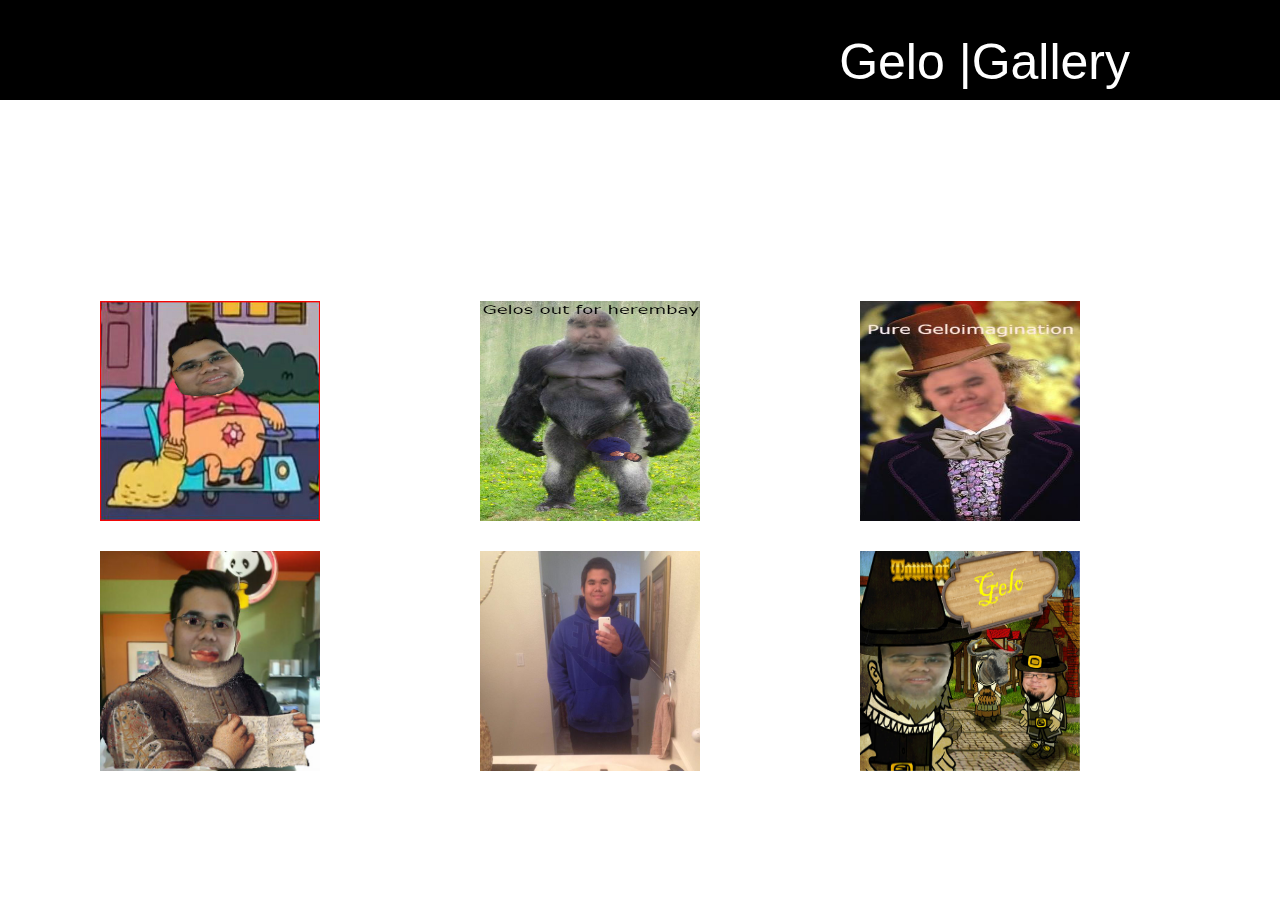
<file: index.html>
<!DOCTYPE html>
<html lang="en">

<head>
    <meta charset="UTF-8">
    <meta name="viewport" content="width=device-width, initial-scale=1.0">
    <meta http-equiv="X-UA-Compatible" content="ie=edge">
    <title>Gelophile</title>
    <link rel="shortcut icon" type="image/favicon" href="Assets/Images/gelocon.png">
    <link rel="stylesheet" type="text/css" href="https://stackpath.bootstrapcdn.com/bootstrap/4.3.1/css/bootstrap.css">
    <link rel="stylesheet" type="text/css" href="Assets/css/gelocss.css">
    <style>
        html, body, .container {
            background: url("https://www.toptal.com/designers/subtlepatterns/patterns/carbon_fibre.png");
            ")

        }
        #text123{
            color: white;
        }

        img {
            height: 250px;
            width: 250px;
            padding: 15px;
            
        }
        header {
            margin-bottom: 50px;
        }

    </style>
</head>

<body>
    <header class="header">

        <nav>
            <ul>

                <li><a href="portfolio.html">Gallery</a></li>
                <li><a href="contact.html">Gelo |</a></li>
            </ul>

        </nav>
    </header>


    <div class="container">
        <div class="row">
            <div class="col-lg-12">
            <p id="text123">Lorem ipsum dolor sit amet, consectetur adipiscing elit. Duis elementum pellentesque facilisis. Ut
                ultricies nunc volutpat dui feugiat, non pellentesque dui lacinia. Sed sed feugiat dui. Nunc sed auctor
                augue. Vivamus sit amet ornare lorem, ut venenatis enim. Phasellus scelerisque mi vitae dignissim
                feugiat. Suspendisse potenti. Class aptent taciti sociosqu ad litora torquent per conubia nostra, per
                inceptos himenaeos. Vivamus ornare, purus et bibendum gravida, tellus purus porta risus, id semper
                sapien nisl nec sapien. Nam ut mi ultrices, interdum risus ac, congue dolor. Fusce tempus cursus
                lacinia. Etiam tristique egestas suscipit. Interdum et malesuada fames ac ante ipsum primis in faucibus.
                Duis vitae aliquam sapien.</p>
            </div>
        </div>
        <div class="row">
            <div class="col-lg-4">
                <img src="Assets/Images/Gelo1.jpg" alt="Gelo1">
            </div>
            <div class="col-lg-4">
                    <img src="Assets/Images/Gelo2.jpg" alt="Gelo2">
            </div>
            <div class="col-lg-4">
                    <img src="Assets/Images/Gelo3.jpg" alt="Gelo3">
            </div>
        </div>
        <div class="row">
                <div class="col-lg-4">
                        <img src="Assets/Images/Gelo4.jpg" alt="Gelo4">
                    </div>
                    <div class="col-lg-4">
                            <img src="Assets/Images/Gelo5.jpg" alt="Gelo5">
                    </div>
                    <div class="col-lg-4">
                            <img src="Assets/Images/Gelo6.jpg" alt="Gelo6">
                    </div>
        </div>



</body>

</html>
</file>
<file: Assets/css/gelocss.css>
.header {
    top: 0px;
    background-color: black;
    height: 100px;
    width: 100%;
    color: antiquewhite;
    font-size: 50px; 

}

nav {

    float: right;
    width: 12.7%;
    height: 100px;
    padding: 0px;
   
    
  }

  
 ul {
    list-style-type: none;
    padding: 0;
    overflow: hidden;
    background-color: black;
    position: absolute;
    top: 25px;
    right: 150px;
    
  }
  
  li {
    float: right;
  }
  
  li a {
    display: block;
    color: white;
    text-align: center; 
    text-decoration: none;
    overflow: hidden;
  }
  
  li a:hover {
    background-color: white;
    color: black;
    
    
  }
</file>
